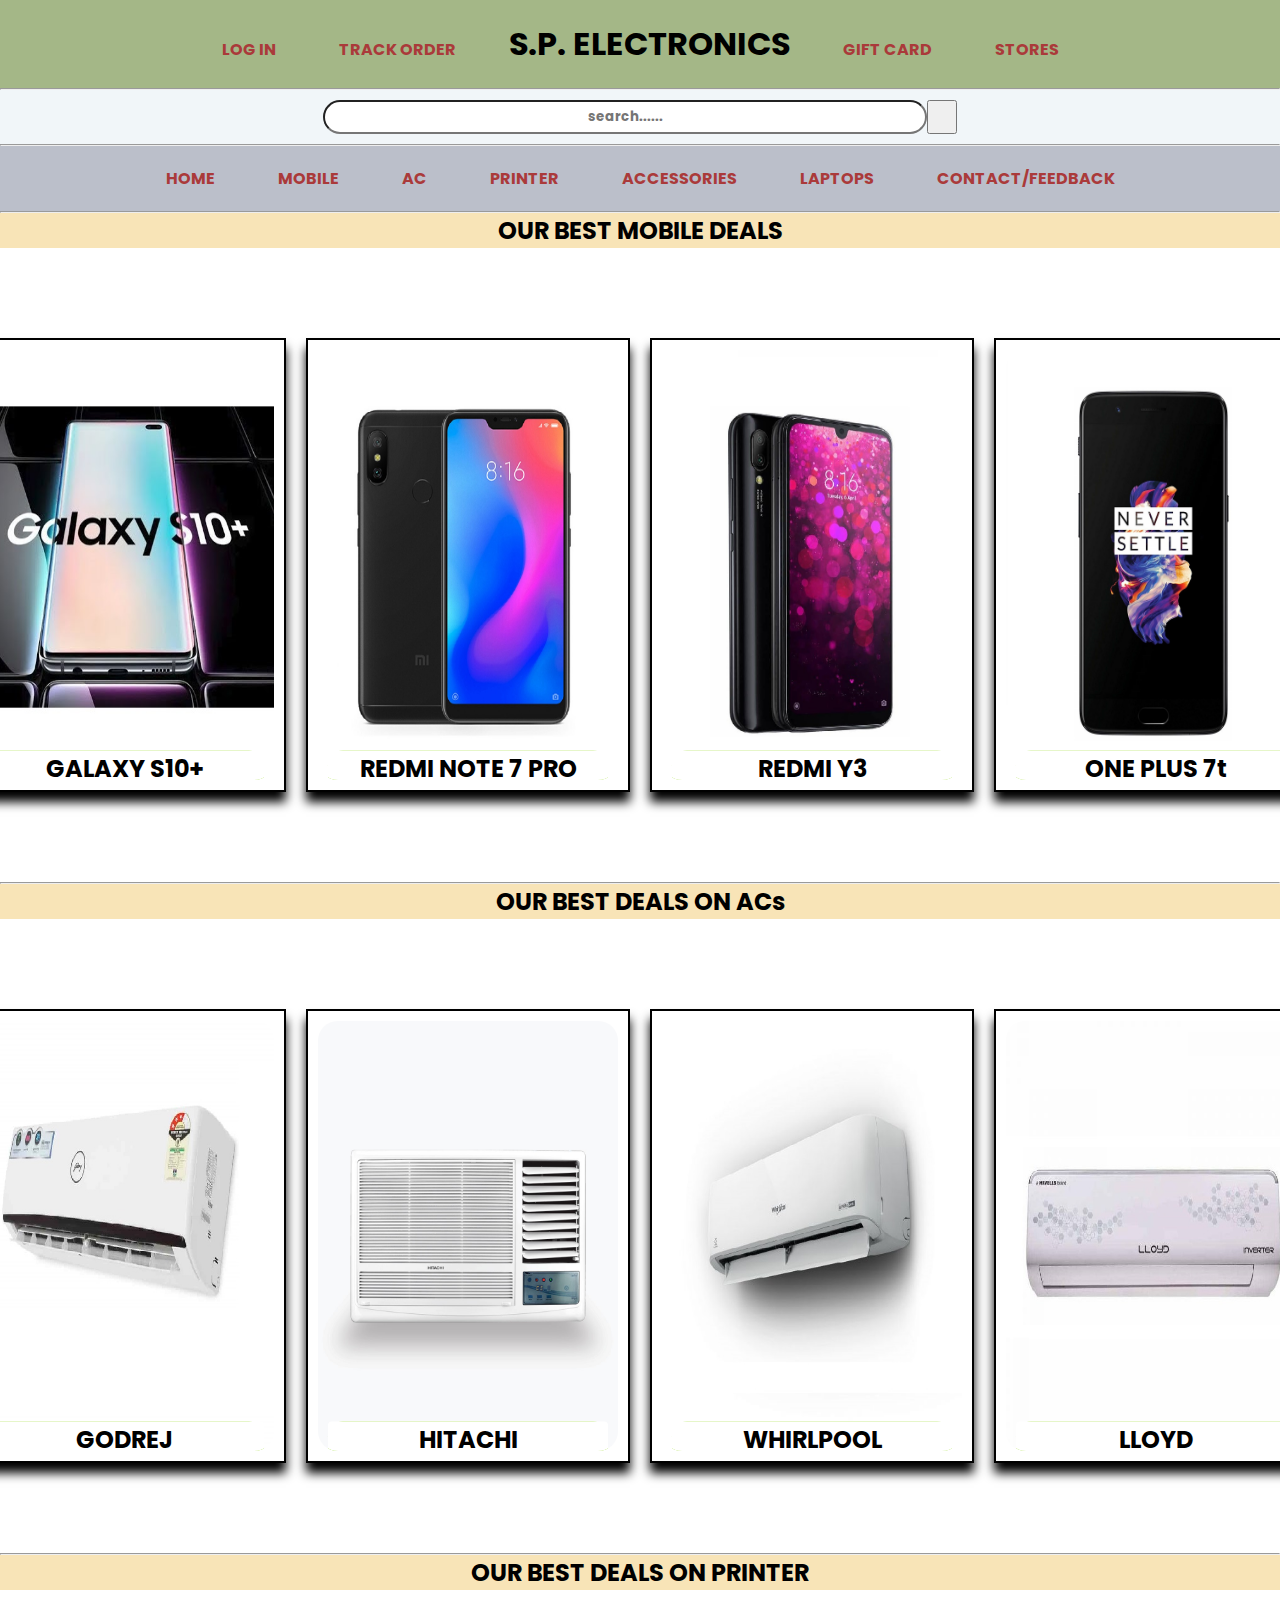
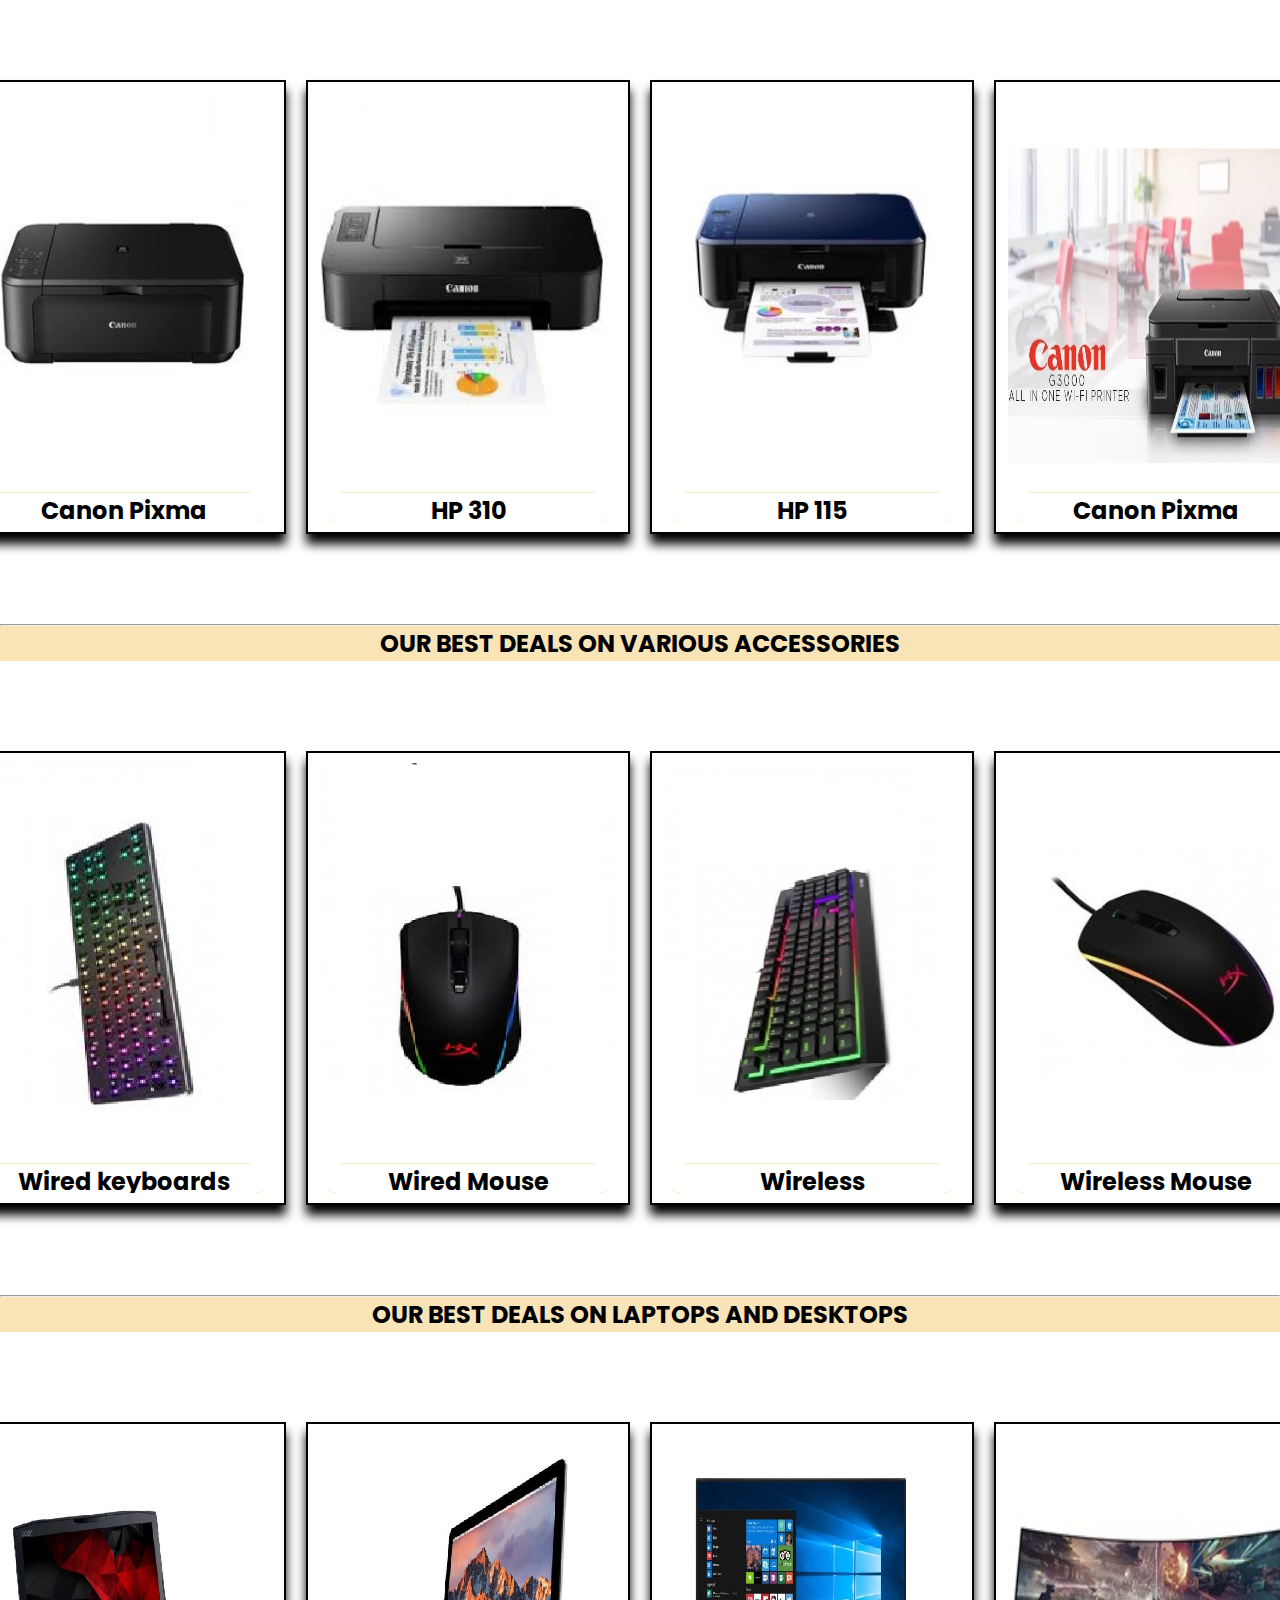
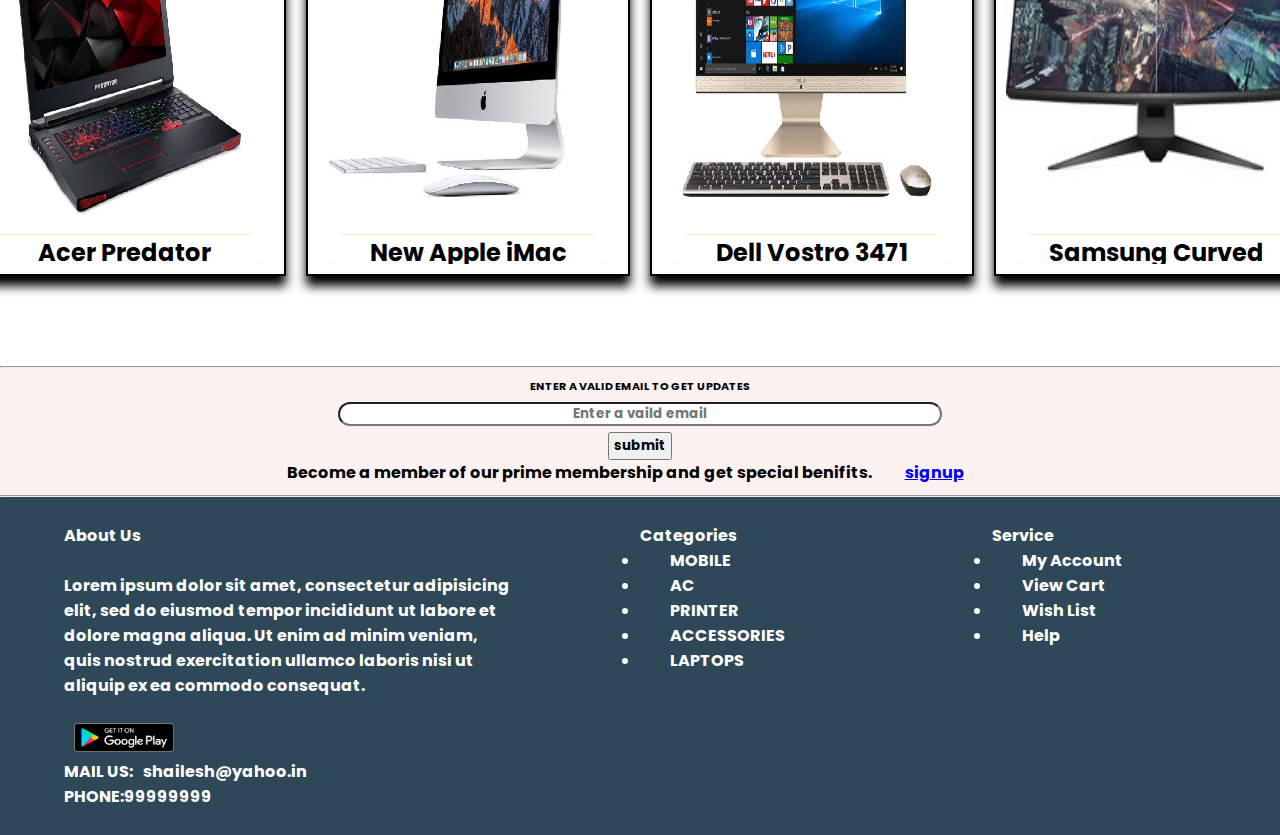
<file: electronic shop website/index.html>
<!DOCTYPE html>
<html lang="en" dir="ltr">

<head>
  <meta charset="utf-8">
  <title>WELCOME!!!</title>
  <link rel="stylesheet" href="style.css">
  <link rel="stylesheet" href="https://use.fontawesome.com/releases/v5.15.1/css/all.css" integrity="sha384-vp86vTRFVJgpjF9jiIGPEEqYqlDwgyBgEF109VFjmqGmIY/Y4HV4d3Gp2irVfcrp" crossorigin="anonymous">
<link href="https://fonts.googleapis.com/css2?family=Poppins&display=swap" rel="stylesheet"></head>

<body>

  <top>
    <div class="top">
      <a1>
        <a href="login.php">LOG IN</a>
        <a href="https://www.amazon.in/gp/help/customer/display.html?nodeId=201910530">TRACK ORDER</a>
      </a1>
      <h1 style="display:inline; color:black;">S.P. ELECTRONICS</h1>
      <a2>
        <a href="#">GIFT CARD</a>
        <a href="#">STORES</a>
      </a2>
    </div>
  </top>
  <hr>




  <div class="search">
    <search>
      <input type="text" name="search" placeholder="search......">
      <button type="button" name="button"><i class="fas fa-search"></i></button>
    </search>
  </div>
  <hr>




  <nav>
    <div class="nav">
      <a href="index.html">HOME</a>
      <a href="#mobile">MOBILE</a>
      <a href="#ac">AC</a>
      <a href="#printer">PRINTER</a>
      <a href="#accessories">ACCESSORIES</a>
      <a href="#laptops">LAPTOPS</a>
      <a href="contactme.html">CONTACT/FEEDBACK</a>
    </div>
  </nav>

  <!-- content an dmain body with 2 parts catergory and product -->
  <content>
   <!-- <div class="catergory">
      <div class="small2">

      </div>
      <div class="small2">

      </div>
      <div class="small2">

      </div>
      <div class="small2">

      </div>
      <div class="small2">

      </div>
      <div class="small2">

      </div>
    </div> -->
    <hr>
    <div class="product">
      <h2>OUR BEST MOBILE DEALS</h2>
      <!-- mobiles -->
      <div class="one" id="mobile">
        <div class="container1">
          <div class="card">
            <div class="image">
              <img src="img1.jpg" alt="">
            </div>
            <div class="content">
              <h2>GALAXY S10+</h2>
              <h3>Colors</h3>
              <div class="color">
                <span>Space Black</span>
                <span>Nebula Blue</span>
                <span>Hot Pink</span>
              </div>
              <h3>RAM+Storage</h3>
              <div class="RAM">
                <span>4gb+64gb</span>
                <span>8gb+64gb</span>
                <span>8gb+128gb</span>
              </div>
              <a href="https://www.amazon.in/Samsung-Galaxy-Storage-Additional-Exchange/dp/B07KXC7WQZ">Buy Now</a>
            </div>
          </div>
        </div>
        <div class="container1">
          <div class="card">
            <div class="image">
              <img src="img2.jpg" alt="">
            </div>
            <div class="content">
              <h2>REDMI NOTE 7 PRO</h2>
              <h3>Colors</h3>
              <div class="color">
                <span>Space Black</span>
                <span>Nebula Blue</span>
                <span>Hot Pink</span>
              </div>
              <h3>RAM+Storage</h3>
              <div class="RAM">
                <span>4gb+64gb</span>
                <span>8gb+64gb</span>
                <span>8gb+128gb</span>
              </div>
              <a
                href="https://www.amazon.in/Redmi-Note-Neptune-Blue-128GB/dp/B07SSGJYH3/ref=pd_lpo_107_t_1/262-3734256-2570220?_encoding=UTF8&pd_rd_i=B07SSGJYH3&pd_rd_r=4f68d366-52f6-498b-91cb-0dca7c833484&pd_rd_w=gulpo&pd_rd_wg=J4W6L&pf_rd_p=5a903e39-3cff-40f0-9a69-33552e242181&pf_rd_r=DJ9PSJPWT88ZGG3Y9H05&psc=1&refRID=DJ9PSJPWT88ZGG3Y9H05">Buy
                Now</a>
            </div>
          </div>
        </div>
        <div class="container1">
          <div class="card">
            <div class="image">
              <img src="img3.jpg" alt="">
            </div>
            <div class="content">
              <h2>REDMI Y3</h2>
              <h3>Colors</h3>
              <div class="color">
                <span>Space Black</span>
                <span>Nebula Blue</span>
                <span>Hot Pink</span>
              </div>
              <h3>RAM+Storage</h3>
              <div class="RAM">
                <span>4gb+64gb</span>
                <span>8gb+64gb</span>
                <span>8gb+128gb</span>
              </div>
              <a
                href="https://www.amazon.in/Redmi-Sky-Blue-64GB-Storage/dp/B08697N43N/ref=asc_df_B08697N43N/?tag=googleshopdes-21&linkCode=df0&hvadid=397008109417&hvpos=&hvnetw=g&hvrand=4042529033693047511&hvpone=&hvptwo=&hvqmt=&hvdev=c&hvdvcmdl=&hvlocint=&hvlocphy=1007799&hvtargid=pla-949007989378&psc=1&ext_vrnc=hi">Buy
                Now</a>
            </div>
          </div>
        </div>
        <div class="container1">
          <div class="card">
            <div class="image">
              <img src="img4.jpg" alt="">
            </div>
            <div class="content">
              <h2>ONE PLUS 7t</h2>
              <h3>Colors</h3>
              <div class="color">
                <span>Space Black</span>
                <span>Nebula Blue</span>
                <span>Hot Pink</span>
              </div>
              <h3>RAM+Storage</h3>
              <div class="RAM">
                <span>4gb+64gb</span>
                <span>8gb+64gb</span>
                <span>8gb+128gb</span>
              </div>
              <a href="https://www.amazon.in/Test-Exclusive-748/dp/B07DJLVJ5M">Buy Now</a>
            </div>
          </div>
        </div>
      </div>

      <hr>




      <!-- ac -->
      <h2>OUR BEST DEALS ON ACs</h2>
      <div class="one" id="ac">
        <div class="container1" >
          <div class="card">
            <div class="image">
              <img src="img17.jpg" alt="">
            </div>
            <div class="content">
              <h2>GODREJ</h2>
              <h3>Colors</h3>
              <div class="color">
                <span>Black</span>
                <span>Blue</span>
                <span>White</span>
              </div>
              <h3>TON</h3>
              <div class="RAM">
                <span>1</span>
                <span>1.5</span>
                <span>2</span>
              </div>
              <a href="https://www.amazon.in/Godrej-Inverter-Copper-GIC-18HTC5-WTA/dp/B083NYWBWK/ref=sr_1_1_sspa?dchild=1&qid=1603870690&refinements=p_89%3AGodrej&s=kitchen&sr=1-1-spons&psc=1&spLa=[base64]">Buy Now</a>
            </div>
          </div>
        </div>
        <div class="container1">
          <div class="card">
            <div class="image">
              <img src="img18.jpg" alt="">
            </div>
            <div class="content">
              <h2>HITACHI</h2>
              <h3>Colors</h3>
              <div class="color">
                <span>Black</span>
                <span>Blue</span>
                <span>White</span>
              </div>
              <h3>TON</h3>
              <div class="RAM">
                <span>1</span>
                <span>1.5</span>
                <span>2</span>
              </div>
              <a href="https://www.amazon.in/Hitachi-Star-Window-RAW318KUD-White/dp/B00LHO9YTQ/ref=sr_1_3?dchild=1&keywords=WINDOW+HITACHI+AC&qid=1603870912&s=kitchen&sr=1-3">Buy Now</a>
            </div>
          </div>
        </div>
        <div class="container1">
          <div class="card">
            <div class="image">
              <img src="img19.jpg" alt="">
            </div>
            <div class="content">
              <h2>WHIRLPOOL</h2>
              <h3>Colors</h3>
              <div class="color">
                <span>Black</span>
                <span>Blue</span>
                <span>White</span>
              </div>
              <h3>TON</h3>
              <div class="RAM">
                <span>1</span>
                <span>1.5</span>
                <span>2</span>
              </div>
              <a href="https://www.amazon.in/Whirlpool-1-5T-MAGICOOL-PRO-COPR/dp/B07P5HJJW8/ref=sr_1_3?dchild=1&keywords=WHIRLPOOL&qid=1603870995&s=kitchen&sr=1-3">Buy Now</a>
            </div>
          </div>
        </div>
        <div class="container1">
          <div class="card">
            <div class="image">
              <img src="img20.jpg" alt="">
            </div>
            <div class="content">
              <h2>LLOYD</h2>
              <h3>Colors</h3>
              <div class="color">
                <span>Black</span>
                <span>Blue</span>
                <span>White</span>
              </div>
              <h3>TON</h3>
              <div class="RAM">
                <span>1</span>
                <span>1.5</span>
                <span>2</span>
              </div>
              <a href="https://www.amazon.in/Lloyd-Inverter-Split-Copper-LS18I32AL/dp/B07ND9CRTB">Buy Now</a>
            </div>
          </div>
        </div>

      </div>
      <hr>




      <!-- printer -->
      <h2>OUR BEST DEALS ON PRINTER</h2>
      <div class="one" id="printer">
        <div class="container1">
          <div class="card">
            <div class="image">
              <img src="img9.jpg" alt="">
            </div>
            <div class="content">
              <h2>Canon Pixma G2012</h2>
              <h3>Colors</h3>
              <div class="color">
                <span>Black</span>
                <span>white</span>
              </div>
              <h3>Connectivity</h3>
              <div class="RAM">
                <span>USE</span>
                <span>WIRED</span>
                <span>USB/WIFI/APP</span>
              </div>
              <a href="https://www.amazon.in/Canon-Pixma-G2012-Colour-Printer/dp/B07B4KHXHD/ref=sr_1_1?dchild=1&keywords=CANON+PRINTERS&qid=1603895825&s=kitchen&sr=1-1">Buy Now</a>
            </div>
          </div>
        </div>
        <div class="container1">
          <div class="card">
            <div class="image">
              <img src="img10.jpg" alt="">
            </div>
            <div class="content">
              <h2>HP 310</h2>
              <h3>Colors</h3>
              <div class="color">
                <span>Black</span>
                <span>white</span>
              </div>
              <h3>Connectivity</h3>
              <div class="RAM">
                <span>USE</span>
                <span>WIRED</span>
                <span>USB/WIFI/APP</span>
              </div>
              <a href="https://www.amazon.in/HP-310-All-Colour-Printer/dp/B07CKQ197V/ref=psdc_1375447031_t3_B07B4KHXHD">Buy Now</a>
            </div>
          </div>
        </div>
        <div class="container1">
          <div class="card">
            <div class="image">
              <img src="img11.jpg" alt="">
            </div>
            <div class="content">
              <h2>HP 115 </h2>
              <h3>Colors</h3>
              <div class="color">
                <span>Black</span>
                <span>white</span>
              </div>
              <h3>Connectivity</h3>
              <div class="RAM">
                <span>USE</span>
                <span>WIRED</span>
                <span>USB/WIFI/APP</span>
              </div>
              <a href="https://www.amazon.in/HP-Color-Single-Function-Printer/dp/B07G6PP3V3/ref=psdc_1375447031_t2_B07B4KHXHD">Buy Now</a>
            </div>
          </div>
        </div>
        <div class="container1">
          <div class="card">
            <div class="image">
              <img src="img12.jpg" alt="">
            </div>
            <div class="content">
              <h2>Canon Pixma G3000</h2>
              <h3>Colors</h3>
              <div class="color">
                <span>Black</span>
                <span>white</span>
              </div>
              <h3>Connectivity</h3>
              <div class="RAM">
                <span>USE</span>
                <span>WIRED</span>
                <span>USB/WIFI/APP</span>
              </div>
              <a href="https://www.amazon.in/Canon-G3000-Wireless-Colour-Printer/dp/B01H25A1AE/ref=psdc_1375447031_t1_B07B4KHXHD">Buy Now</a>
            </div>
          </div>
        </div>
      </div>

      <hr>



      <!-- accessories -->
      <h2>OUR BEST DEALS ON VARIOUS ACCESSORIES</h2>
      <div class="one" id="accessories">
        <div class="container1">
          <div class="card">
            <div class="image">
              <img src="img13.jpg" alt="">
            </div>
            <div class="content">
              <h2>Wired keyboards</h2>
              <h3>Colors</h3>
              <div class="color">
                <span>Black</span>
                <span>White</span>
                <span>Red</span>
              </div>
              <h3>Type</h3>
              <div class="RAM">
                <span>Gamming</span>
                <span>Coding</span>
                <span>Normal</span>
              </div>
              <a href="#">Buy Now</a>
            </div>
          </div>
        </div>
        <div class="container1">
          <div class="card">
            <div class="image">
              <img src="img14.jpg" alt="">
            </div>
            <div class="content">
              <h2>Wired Mouse</h2>
              <h3>Colors</h3>
              <div class="color">
                <span>Black</span>
                <span>White</span>
                <span>Red</span>
              </div>
              <h3>Type</h3>
              <div class="RAM">
                <span>Gamming</span>
                <span>Coding</span>
                <span>Normal</span>
              </div>
              <a href="https://www.amazon.in/s?k=wired+mouse&ref=nb_sb_noss">Buy Now</a>
            </div>
          </div>
        </div>
        <div class="container1">
          <div class="card">
            <div class="image">
              <img src="img15.jpg" alt="">
            </div>
            <div class="content">
              <h2>Wireless keyboard</h2>
              <h3>Colors</h3>
              <div class="color">
                <span>Black</span>
                <span>White</span>
                <span>Red</span>
              </div>
              <h3>Type</h3>
              <div class="RAM">
                <span>Gamming</span>
                <span>Coding</span>
                <span>Normal</span>
              </div>
              <a href="">Buy Now</a>
            </div>
          </div>
        </div>
        <div class="container1">
          <div class="card">
            <div class="image">
              <img src="img16.jpg" alt="">
            </div>
            <div class="content">
              <h2>Wireless Mouse</h2>
              <h3>Colors</h3>
              <div class="color">
                <span>Black</span>
                <span>White</span>
                <span>Red</span>
              </div>
              <h3>Type</h3>
              <div class="RAM">
                <span>Gamming</span>
                <span>Coding</span>
                <span>Normal</span>
              </div>
              <a href="https://www.amazon.in/s?k=wireless+mouse&ref=nb_sb_noss">Buy Now</a>
            </div>
          </div>
        </div>
      </div>
      <hr>






      <!-- laptops -->
      <h2>OUR BEST DEALS ON LAPTOPS AND DESKTOPS</h2>
      <div class="one"id="laptops">
        <div class="container1">
          <div class="card">
            <div class="image">
              <img src="img5.jpeg" alt="">
            </div>
            <div class="content">
              <h2>Acer Predator</h2>
              <h3>HDD</h3>
              <div class="color">
                <span>1TB</span>
                <span>256GB</span>
                <span>512GB</span>
              </div>
              <h3> RAM+GRAPHICS </h3>
              <div class="RAM">
                <span>4gb+4gb</span>
                <span>8gb+4gb</span>
                <span>8gb+8gb</span>
              </div>
              <a href="https://www.amazon.in/Acer-Predator-G9-793-15-6-inch-Notebook/dp/B07DCCRFR7/ref=sr_1_2?crid=3DCLIZKXPF1EX&dchild=1&keywords=predator+21x&qid=1603894162&sprefix=preditor%2Caps%2C468&sr=8-2">Buy Now</a>
            </div>
          </div>
        </div>
        <div class="container1" >
          <div class="card">
            <div class="image">
              <img src="img6.jpeg" alt="">
            </div>
            <div class="content">
              <h2>New Apple iMac</h2>
              <h3>HDD</h3>
              <div class="color">
                <span>1TB</span>
                <span>256GB</span>
                <span>512GB</span>
              </div>
              <h3>RAM+GRAPHICS</h3>
              <div class="RAM">
                <span>4gb+4gb</span>
                <span>8gb+4gb</span>
                <span>8gb+8gb</span>
              </div>
              <a href="https://www.amazon.in/Apple-21-5-inch-Quad-core-8th-Generation-Processor/dp/B08FBJJ3SB?ref_=ast_sto_dp">Buy Now</a>
            </div>
          </div>
        </div>
        <div class="container1">
          <div class="card">
            <div class="image">
              <img src="img7.jpeg" alt="">
            </div>
            <div class="content">
              <h2>Dell Vostro 3471</h2>
              <h3>HDD</h3>
              <div class="color">
                <span>1TB</span>
                <span>256GB</span>
                <span>512GB</span>
              </div>
              <h3>RAM+GRAPHICS</h3>
              <div class="RAM">
                <span>4gb+4gb</span>
                <span>8gb+4gb</span>
                <span>8gb+8gb</span>
              </div>
              <a href="https://www.amazon.in/Dell-Vostro-3471-Desktop-Warranty/dp/B085LKKYCK/ref=sr_1_6?crid=2QCH29GBXZ1EQ&dchild=1&keywords=dell+desktop&qid=1603894238&sprefix=dell+des%2Caps%2C504&sr=8-6">Buy Now</a>
            </div>
          </div>
        </div>
        <div class="container1">
          <div class="card">
            <div class="image">
              <img src="img8.jpg" alt="">
            </div>
            <div class="content">
              <h2>Samsung Curved</h2>
              <h3>HDD</h3>
              <div class="color">
                <span>1TB</span>
                <span>256GB</span>
                <span>512GB</span>
              </div>
              <h3>RAM+GRAPHICS</h3>
              <div class="RAM">
                <span>4gb+4gb</span>
                <span>8gb+4gb</span>
                <span>8gb+8gb</span>
              </div>
              <a href="https://www.amazon.in/Samsung-23-5-inch-Curved-Monitor/dp/B01GFPGHSM/ref=sr_1_3?crid=9651VEXEWNZK&dchild=1&keywords=curved+gaming+monitor&qid=1603894370&sprefix=curved%2Caps%2C525&sr=8-3">Buy Now</a>
            </div>
          </div>
        </div>
      </div>



  </content>




  <hr>




  <sighup>
    <div class="mail">
      <h3 style="text-align:center">ENTER A VALID EMAIL TO GET UPDATES</h3>
      <input id="sub" type="email" name="mail" placeholder="Enter a vaild email">
      <input id="but" type="submit" name="" value="submit">
      <p>Become a member of our prime membership and get special benifits. <a style="text-decoration:underline; color:blue;"href="register.php">signup</a> </p>
    </div>
    </signup>
    <hr>
    <footer>
      <div class="foot">
        <div class="a">
          <h4>About Us</h4>
          <br>
          <p>Lorem ipsum dolor sit amet, consectetur adipisicing elit, sed do eiusmod tempor incididunt ut labore et dolore magna aliqua. Ut enim ad minim veniam, quis nostrud exercitation ullamco laboris nisi ut aliquip ex ea commodo consequat.</p>
          <br>
          <a style="margin:0;"href="#"><img src="playstore.png" width="100px" alt=""></a>
          <br>
          MAIL US:<a href="#" style="border:none; color:white; margin:0;">shailesh@yahoo.in</a><br>
          PHONE:99999999
        </div>
        <div class="b">
          <h4>Categories</h4>
          <ul>
              <li><a href="#mobile">MOBILE</a></li>
              <li><a href="#ac">AC</a></li>
              <li><a href="#printer">PRINTER</a></li>
              <li><a href="#accessories">ACCESSORIES</a></li>
              <li><a href="#laptops">LAPTOPS</a></li>
          </ul>
        </div>
        <div class="b">
          <h4>Service</h4>
          <ul>
            <li> <a href="login.php">My Account</a> </li>
            <li> <a href="#">View Cart</a> </li>
            <li> <a href="#">Wish List</a> </li>
            <li> <a href="#">Help</a> </li>
          </ul>

        </div>

      </div>
    </footer>
    <script type="text/javascript">
    alert("Hello! welcome to my website. I have made a single web page jumping website with signin and register page which will work when server is on. You will find more info and about us section at the end. THANK YOU!!! ")

    </script>
</body>

</html>
</file>
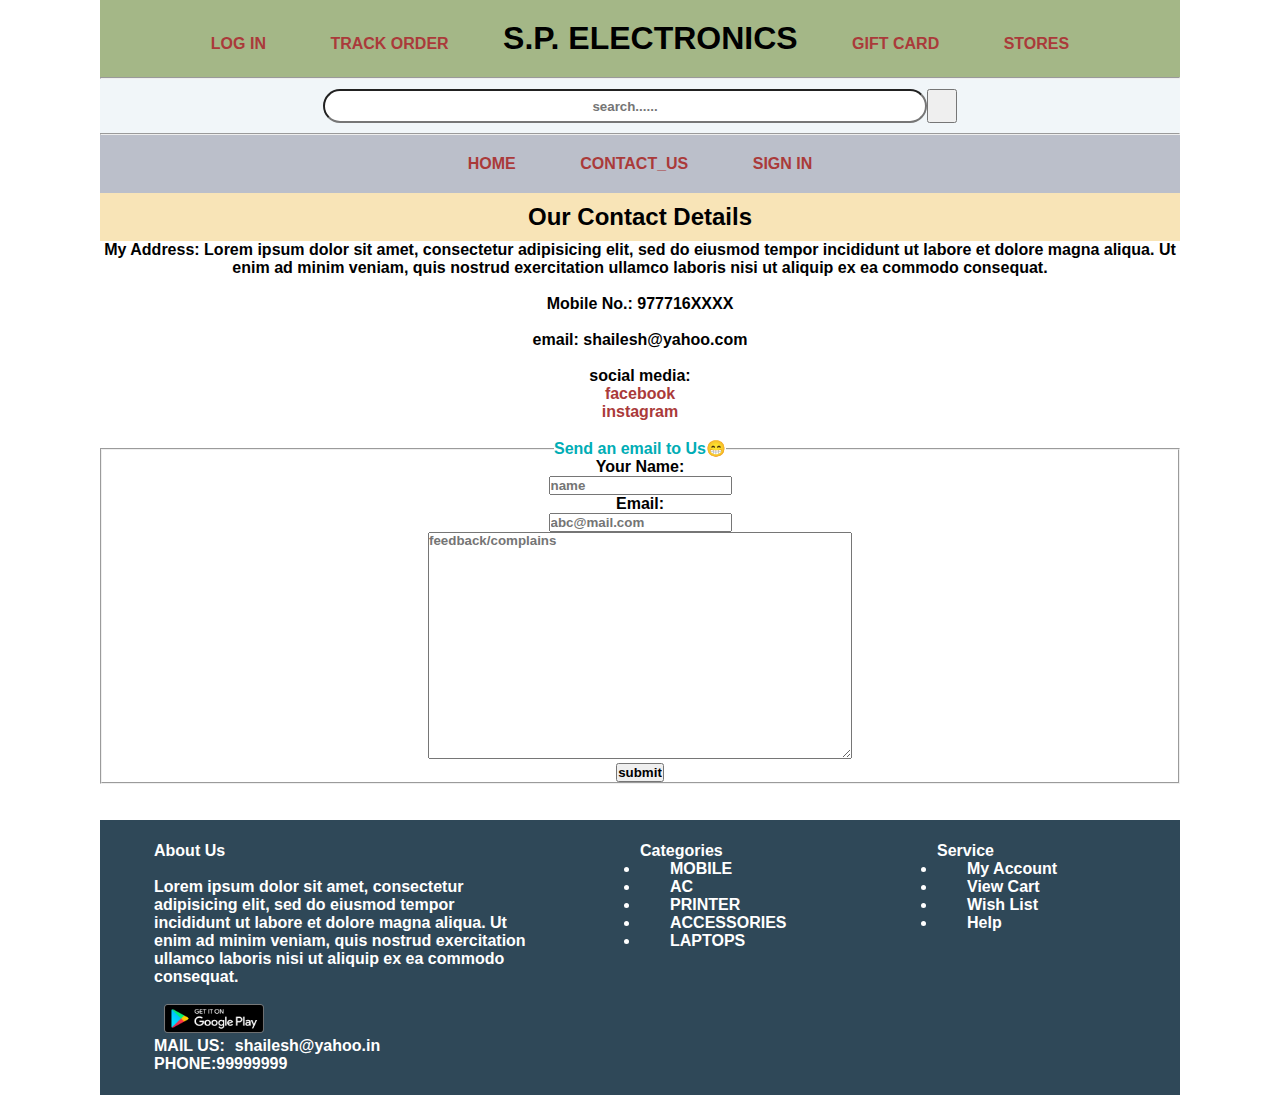
<file: electronic shop website/contactme.html>
<!DOCTYPE html>
<html lang="en" dir="ltr">
  <head>
    <meta charset="utf-8">
    <title>Contacts</title>
    <link rel="stylesheet" href="style.css">
    <style media="screen">
      body{
        margin: 0 100px;
      }
      .contact{
        text-align: center;
      }
      h2{
        background:#f8e4b7 ;
        padding: 10px 10px;
      }
    </style>

  </head>
  <body>

    <top>
      <div class="top">
        <a1>
          <a href="login.php">LOG IN</a>
          <a href="https://www.amazon.in/gp/help/customer/display.html?nodeId=201910530">TRACK ORDER</a>
        </a1>
        <h1 style="display:inline; color:black;">S.P. ELECTRONICS</h1>
        <a2>
          <a href="#">GIFT CARD</a>
          <a href="#">STORES</a>
        </a2>
      </div>
    </top>
    <hr>




    <div class="search">
      <search>
        <input type="text" name="search" placeholder="search......">
        <button type="button" name="button"><i class="fas fa-search"></i></button>
      </search>
    </div>
    <hr>




    <nav>
      <div class="nav">
        <a href="index.html">HOME</a>
        <a href="contactme.html">CONTACT_US</a>
        <a href="login.php">SIGN IN</a>
      </div>
    </nav>
    <div class="contact">

    <h2>Our Contact Details</h2>
    <p>My Address: Lorem ipsum dolor sit amet, consectetur adipisicing elit, sed do eiusmod tempor incididunt ut labore et dolore magna aliqua. Ut enim ad minim veniam, quis nostrud exercitation ullamco laboris nisi ut aliquip ex ea commodo consequat.</p>
    <br> <p>Mobile No.: 977716XXXX</p>
    <br><p>email: shailesh@yahoo.com</p>
    <br><p>social media:
    <ul type="none">
      <li><a href="https://www.facebook.com/Amazon/">facebook</a></li>
      <li><a href="https://www.instagram.com/amazon/?hl=en">instagram</a></li>
    </ul></p>
    <br>
    <form class="" action="mailto:shailesh@yahoo.com" method="post" enctype="text/plain">
    <fieldset>
      <legend style="color:#00adb5;">Send an email to Us😁</legend>
      <label>Your Name:</label><br>
      <input type="text" name="yourName" value="" placeholder="name">
      <br><label>Email:</label><br>
      <input type="email" name="yourEmail" value="" placeholder="abc@mail.com"><br>
      <textarea name="name" rows="15" cols="50" placeholder="feedback/complains"></textarea><br>
      <input type="submit" name="" value="submit">
      </fieldset>
    </form><br><br>
      </div>
    <footer>
      <div class="foot">
        <div class="a">
          <h4>About Us</h4>
          <br>
          <p>Lorem ipsum dolor sit amet, consectetur adipisicing elit, sed do eiusmod tempor incididunt ut labore et dolore magna aliqua. Ut enim ad minim veniam, quis nostrud exercitation ullamco laboris nisi ut aliquip ex ea commodo consequat.</p>
          <br>
          <a style="margin:0;"href="#"><img src="playstore.png" width="100px" alt=""></a>
          <br>
          MAIL US:<a href="#" style="border:none; color:white; margin:0;">shailesh@yahoo.in</a><br>
          PHONE:99999999
        </div>
        <div class="b">
          <h4>Categories</h4>
          <ul>
              <li><a href="#mobile">MOBILE</a></li>
              <li><a href="#ac">AC</a></li>
              <li><a href="#printer">PRINTER</a></li>
              <li><a href="#accessories">ACCESSORIES</a></li>
              <li><a href="#laptops">LAPTOPS</a></li>
          </ul>
        </div>
        <div class="b">
          <h4>Service</h4>
          <ul>
            <li> <a href="login.php">My Account</a> </li>
            <li> <a href="#">View Cart</a> </li>
            <li> <a href="#">Wish List</a> </li>
            <li> <a href="#">Help</a> </li>
          </ul>

        </div>

      </div>
    </footer>
  </body>
</html>
</file>
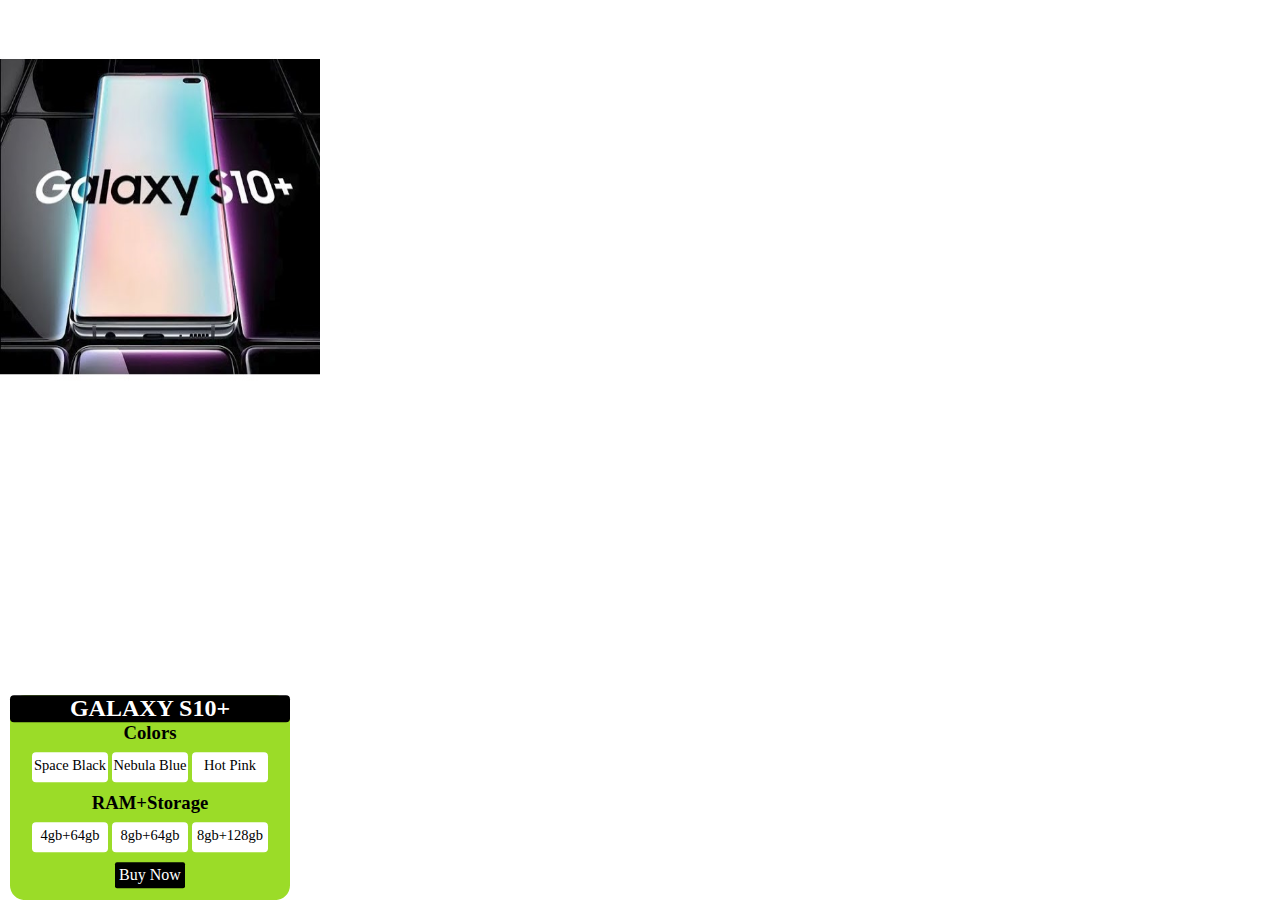
<file: electronic shop website/displaycard.html>
<!DOCTYPE html>
<html lang="en" dir="ltr">
  <head>
    <meta charset="utf-8">
    <title></title>
    <style media="screen">
      *{
        margin:0;
        padding:0;
      }

      . .card{
        position:relative;
        margin:10px;
        width:300px;
        height:430px;
        border-radius:20px;
        overflow:hidden;
      }
      .container1 .card .image{
        position:absolute;
        width:320px;
        height:420px;
      }
      .container1 .card .content{
        position:absolute;
        bottom:0;
        display:flex;
        flex-direction:column;
        justify-center:center;
        text-align:center;
        margin:10px;
        width:280px;
        height:205px;
        transform:translateY(89.4%);
        transition:0.9s ease-in-out;
        background:#9bdc28;
        display:inline-block;
        border-radius:15px;
      }
      .container1 .card .content h2{
        background:black;
        color:white;
        border-radius:4px;
      }

      .container1 .card .image img{
        width:320px;
        height:450px;
      }
      .container1 .card:hover .content{
        transform: translateY(5%);
      }
      .RAM, .color{
        display:flex;
        flex-direction:row;
        text-align:center;
        justify-content:center;
        padding:8px 20px;
        margin-bottom:2px;
      }
      span{
          width:90px;
          height:30px;
          text-align:center;
          justify-center:center;
          line-height:26px;
          font-size:14.5px;
          display:inline-block;
          margin:0 2px;
          padding:0 1px;
          background:white;
          transition:.5s;
          border-radius:4px;
        }
        span:hover{
          background:black;
          color:white;
        }
        .container1 .card a{
          text-decoration:none;
          display:inline-block;
          transition:0.5s;
          background:black;
          color:white;
          padding:4px;
          border-radius:2px;
          }
          .container1 .card a:hover{
            background:white;
            color:black;
          }
    </style>
  </head>
  <body>
    <div class="container1">
      <div class="card">
        <div class="image">
          <img src="img1.jpg" alt="">
        </div>
        <div class="content">
          <h2>GALAXY S10+</h2>
          <h3>Colors</h3>
          <div class="color">
            <span>Space Black</span>
            <span>Nebula Blue</span>
            <span>Hot Pink</span>
          </div>
          <h3>RAM+Storage</h3>
          <div class="RAM">
            <span>4gb+64gb</span>
            <span>8gb+64gb</span>
            <span>8gb+128gb</span>
          </div>
          <a href="#">Buy Now</a>
        </div>
      </div>
    </div>
  </body>
</html>
</file>
<file: electronic shop website/style.css>
* {
  margin: 0;
  padding: 0;
  font-family: 'Poppins', sans-serif;
  font-weight: bold;
}



content h2{
  background: #f8e4b7;
  padding: 0 30px;

}

nav {
  display: flex;
  flex-direction: row;
  justify-content: center;
  align-items: center;
  align-content: space-between;
  padding: 20px;
  background: #bbbfca;

}
a1,a2{
  margin: 0 20px;
}
a {
  border-radius: 2px;
  text-decoration: none;
  padding: 10px;
  margin-left: 20px;
  margin-right: 20px;
  color: #aa3a3a;
  font-weight:bold;


}

a2 {
  flex-direction: row-reverse;
}

top {
  display: flex;
  background: #a4b787;
  justify-content: center;
  align-content: space-around;
  padding: 20px;
}


search {
  display: flex;
  justify-content: center;
  padding: 10px;
}
.search input {
  width:600px;
  height:30px;
  border-radius: 20px;
  text-align: center;
}
.search button{
  width:30px;
}
.search{
 background: #f1f6f9;
}
.catergory, .one {
  display: flex;
  flex-direction: row;
  align-items: center;
  justify-content: center;
}


footer {
  background: #2F4858;
  color: white;
}

.mail {
  display: flex;
  flex-direction: column;
  justify-content: center;
  align-items: center;
  padding: 10px;
  background: #fcf1f1;
}
#sub{
   width:600px;
   border-radius: 20px;
   text-align: center;
   margin-top: 7px;
}
#but{
  margin-top: 6px;
  padding: 2px 4px;
}
.card {
  position: relative;
  margin: 10px;
  width: 300px;
  height: 430px;
  border-radius: 20px;
  overflow: hidden;
}

.container1 .card .image {
  position: absolute;
  width: 300px;
  height: 400px;
}

.container1 .card .content {
  position: absolute;
  bottom: 0;
  display: flex;
  flex-direction: column;
  justify-center: center;
  text-align: center;
  margin: 10px;
  width: 280px;
  height: 195px;
  transform: translateY(90%);
  transition: 0.7s ease-in-out;
  background: #9bdc28;
  display: inline-block;
  border-radius: 15px;
}

.container1 .card .content h2 {
  background: White;
  color: black;
  border-radius: 4px;
}

.container1 .card .image img {
  width: 300px;
  height: 430px;
}

.container1 .card:hover .content {
  transform: translateY(5%);
}

.RAM, .color {
  display: flex;
  flex-direction: row;
  text-align: center;
  justify-content: center;
  padding: 8px 20px;
  margin-bottom: 2px;
}

span {
  width: 90px;
  height: 30px;
  text-align: center;
  justify-content: center;
  line-height: 26px;
  font-size:11px;
  display: inline-block;
  margin: 0 2px;
  padding: 0 1px;
  background: white;
  transition: .5s;
  border-radius: 4px;
}

span:hover {
  background: black;
  color: white;
}

.container1 .card a {
  text-decoration: none;
  display: inline-block;
  transition: 0.5s;
  background: black;
  color: white;
  padding: 4px;
  border-radius: 2px;
}

.container1 .card a:hover {
  background: white;
  color: black;
}

.container1 {
  box-shadow: 0 10px 10px black;
  border:2px solid black;
  margin: 0 10px;
}

.one {
  margin: 90px 0;
}
h3{
  font-size: 11px;
}
h2 {
  text-align: center;
  color: BLACK;
}
.foot{
  display: flex;
  flex-direction: row;
  justify-content:center;
}
.a{
  display:inline-block;
  width:40%;
  margin:2% 5%;
}
.b{
  display: inline-block;
  width:20%;
  margin:2% 5%;
}
.b a{
  color: white;
}
</file>
